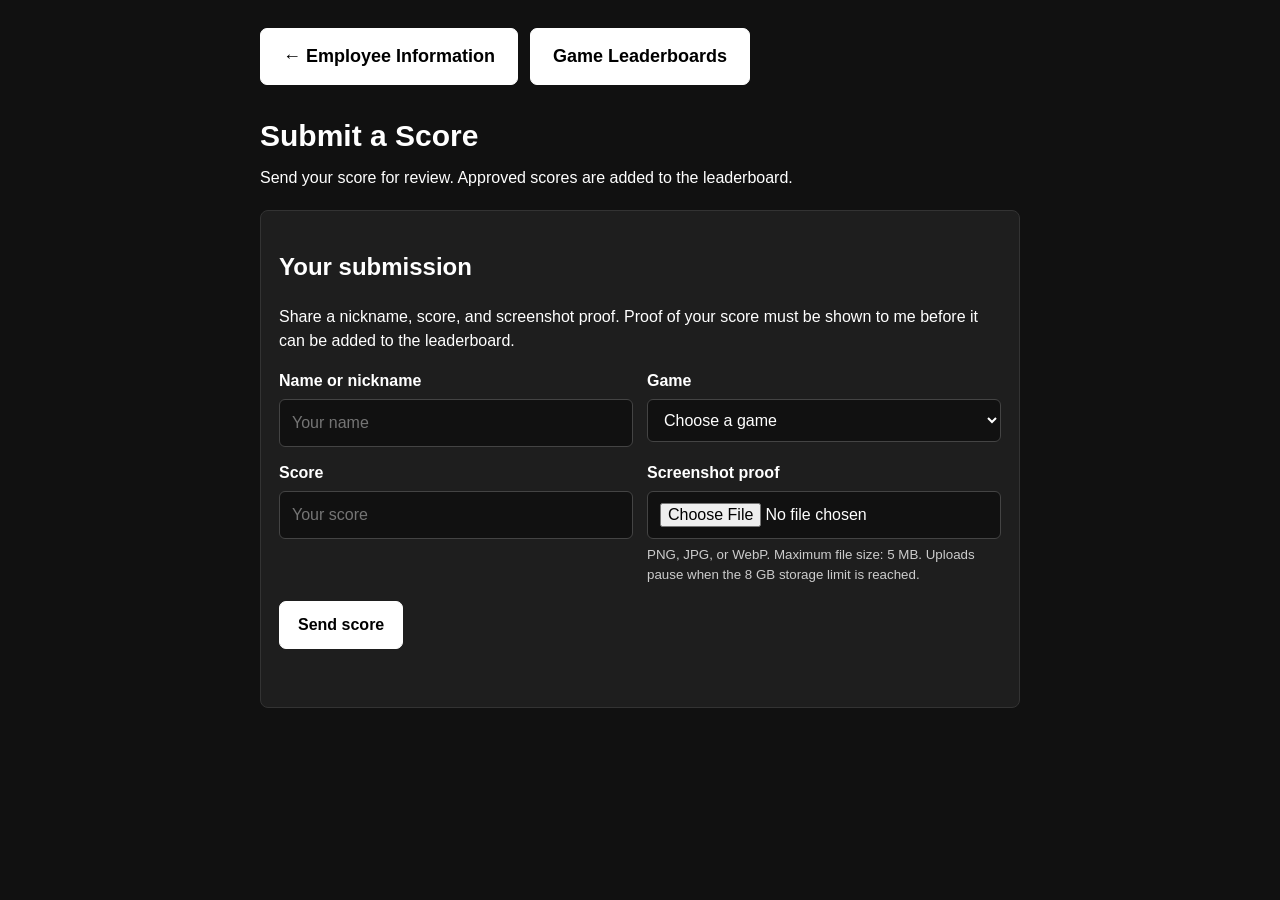
<file: submit-score.html>
<!doctype html>
<html lang="en">
<head>
  <meta charset="UTF-8">
  <meta name="viewport" content="width=device-width, initial-scale=1">
  <meta name="description" content="Submit a game score for review.">
  <title>Submit a Score</title>
  <style>
    * { box-sizing: border-box; }
    body { margin: 0; padding: 28px 20px 48px; background: #111; color: #fff; font: 16px/1.5 Arial, sans-serif; }
    main { max-width: 760px; margin: 0 auto; }
    nav { display: flex; flex-wrap: wrap; align-items: center; gap: 12px; margin-bottom: 28px; }
    nav a {
      display: inline-flex;
      align-items: center;
      justify-content: center;
      max-width: 100%;
      min-height: 44px;
      padding: 14px 22px;
      border: 1px solid #fff;
      border-radius: 7px;
      background: #fff;
      color: #000;
      font-size: 18px;
      font-weight: 700;
      line-height: 1.5;
      text-align: center;
      text-decoration: none;
    }
    nav a:hover { background: #000; color: #fff; }
    nav a:focus-visible { outline: 2px solid #fff; outline-offset: 3px; }
    h1 { margin: 0 0 8px; font-size: 30px; }
    .intro { margin: 0 0 20px; }
    .form-card { padding: 18px; border: 1px solid #333; border-radius: 8px; background: #1e1e1e; }
    .form-card p:first-child { margin-top: 0; }
    .score-form-grid { display: grid; grid-template-columns: repeat(2, minmax(0, 1fr)); gap: 14px; }
    label { display: block; margin-bottom: 6px; font-weight: 700; }
    .score-field input, .score-field select { width: 100%; padding: 11px 12px; border: 1px solid #444; border-radius: 6px; background: #111; color: #fff; font: inherit; }
    input:focus, select:focus, button:focus-visible, a:focus-visible { outline: 2px solid #fff; outline-offset: 2px; }
    .score-submit-button { margin-top: 16px; padding: 11px 18px; border: 1px solid #fff; border-radius: 7px; background: #fff; color: #000; font: inherit; font-weight: 700; cursor: pointer; }
    .score-submit-button:hover { background: #000; color: #fff; }
    .score-submit-button:disabled { opacity: .65; cursor: wait; }
    #submit-status { min-height: 1.5em; margin-bottom: 0; }
    .honeypot { position: absolute; left: -10000px; width: 1px; height: 1px; overflow: hidden; }
    small { display: block; margin-top: 6px; color: #ccc; }
    @media (max-width: 500px) { body { padding: 18px 12px 32px; } .score-form-grid { grid-template-columns: 1fr; } }
  </style>
  <script type="module" src="submit-score.js"></script>
</head>
<body>
  <main>
    <nav aria-label="Main navigation">
      <a href="index.html">&larr; Employee Information</a>
      <a href="leaderboard.html">Game Leaderboards</a>
    </nav>
    <h1>Submit a Score</h1>
    <p class="intro">Send your score for review. Approved scores are added to the leaderboard.</p>
    <section class="form-card" aria-labelledby="submission-title">
      <h2 id="submission-title">Your submission</h2>
      <p>Share a nickname, score, and screenshot proof. Proof of your score must be shown to me before it can be added to the leaderboard.</p>
      <form id="score-form">
        <div class="score-form-grid">
          <div class="score-field"><label for="submit-name">Name or nickname</label><input id="submit-name" name="name" type="text" maxlength="32" autocomplete="nickname" required placeholder="Your name"></div>
          <div class="score-field"><label for="submit-game">Game</label><select id="submit-game" name="game" required><option value="" selected disabled>Choose a game</option></select></div>
          <div class="score-field"><label for="submit-score">Score</label><input id="submit-score" name="score" type="number" min="0" max="1000000000" step="1" inputmode="numeric" required placeholder="Your score"></div>
          <div class="score-field"><label for="submit-image">Screenshot proof</label><input id="submit-image" name="image" type="file" accept="image/png,image/jpeg,image/webp" required aria-describedby="image-help"><small id="image-help">PNG, JPG, or WebP. Maximum file size: 5 MB. Uploads pause when the 8 GB storage limit is reached.</small></div>
        </div>
        <div class="honeypot" aria-hidden="true"><label for="submit-website">Leave this field empty</label><input id="submit-website" name="website" type="text" tabindex="-1" autocomplete="off"></div>
        <button class="score-submit-button" type="submit">Send score</button>
        <p id="submit-status" role="status" aria-live="polite"></p>
      </form>
    </section>
  </main>
</body>
</html>
</file>
